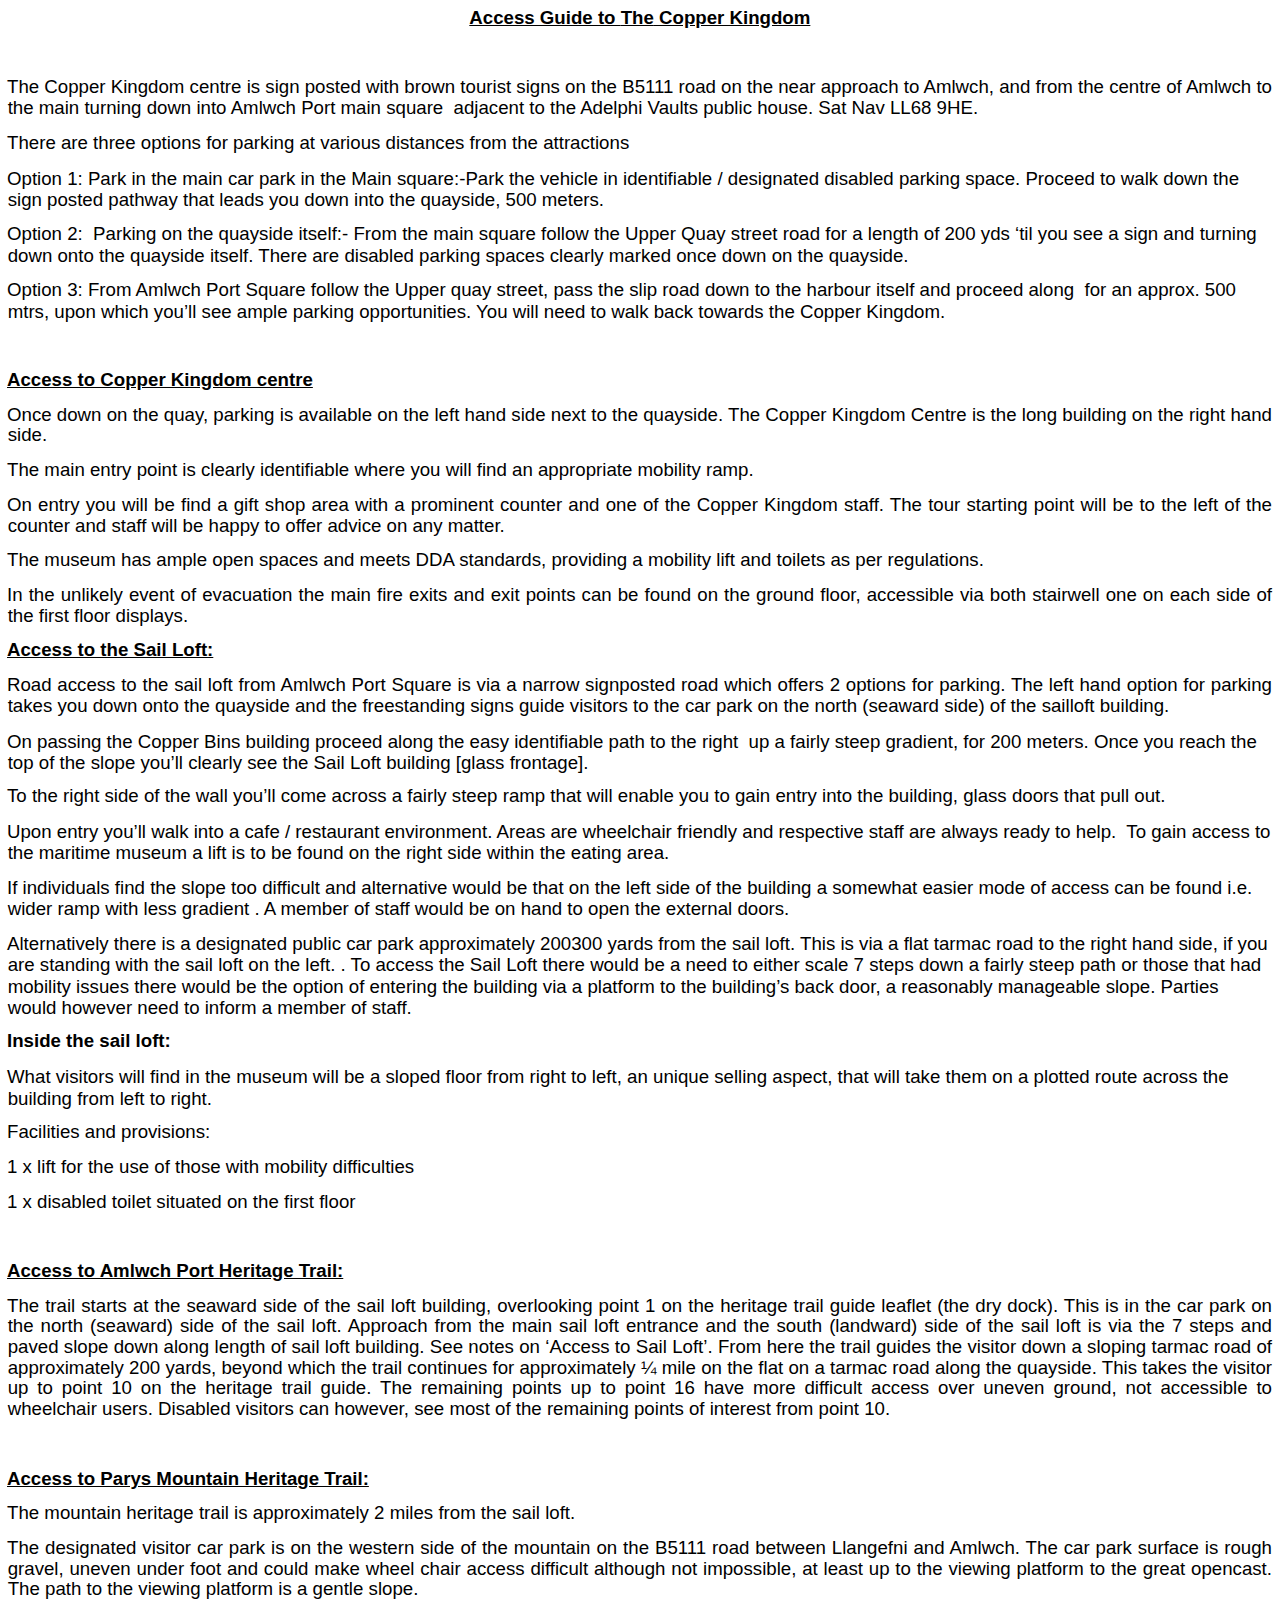
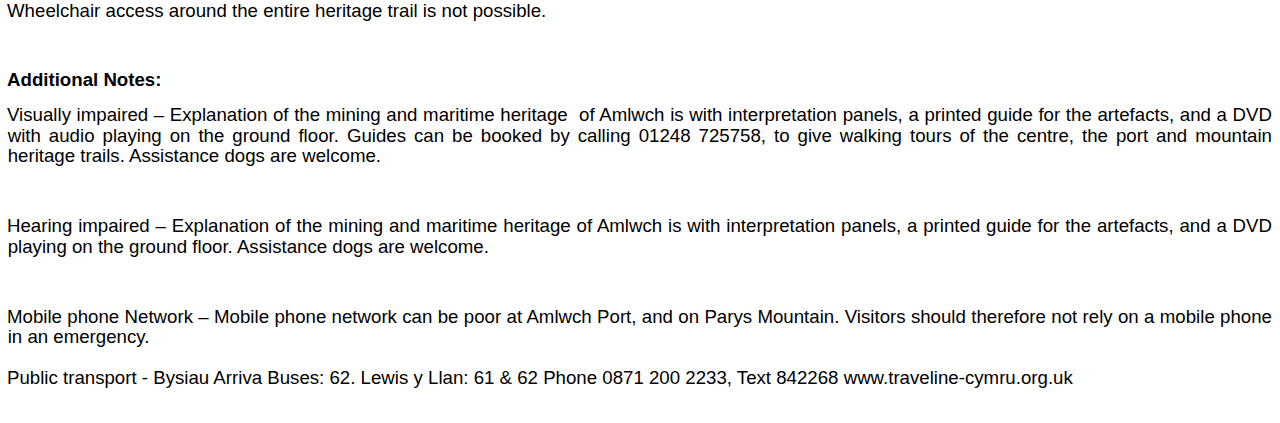
<file: assets/img/access_guide.htm>
<html xmlns:v="urn:schemas-microsoft-com:vml"
xmlns:o="urn:schemas-microsoft-com:office:office"
xmlns:w="urn:schemas-microsoft-com:office:word"
xmlns:m="http://schemas.microsoft.com/office/2004/12/omml"
xmlns="http://www.w3.org/TR/REC-html40">

<head>
<meta http-equiv=Content-Type content="text/html; charset=windows-1252">
<meta name=ProgId content=Word.Document>
<meta name=Generator content="Microsoft Word 15">
<meta name=Originator content="Microsoft Word 15">
<link rel=File-List href="access_guide_files/filelist.xml">
<!--[if gte mso 9]><xml>
 <o:DocumentProperties>
  <o:Author>TheBoss</o:Author>
  <o:LastAuthor>ACS</o:LastAuthor>
  <o:Revision>2</o:Revision>
  <o:TotalTime>0</o:TotalTime>
  <o:Created>2021-02-14T13:49:00Z</o:Created>
  <o:LastSaved>2021-02-14T13:49:00Z</o:LastSaved>
  <o:Pages>1</o:Pages>
  <o:Words>950</o:Words>
  <o:Characters>5416</o:Characters>
  <o:Lines>45</o:Lines>
  <o:Paragraphs>12</o:Paragraphs>
  <o:CharactersWithSpaces>6354</o:CharactersWithSpaces>
  <o:Version>16.00</o:Version>
 </o:DocumentProperties>
</xml><![endif]-->
<link rel=themeData href="access_guide_files/themedata.thmx">
<link rel=colorSchemeMapping href="access_guide_files/colorschememapping.xml">
<!--[if gte mso 9]><xml>
 <w:WordDocument>
  <w:SpellingState>Clean</w:SpellingState>
  <w:GrammarState>Clean</w:GrammarState>
  <w:TrackMoves>false</w:TrackMoves>
  <w:TrackFormatting/>
  <w:PunctuationKerning/>
  <w:ValidateAgainstSchemas/>
  <w:SaveIfXMLInvalid>false</w:SaveIfXMLInvalid>
  <w:IgnoreMixedContent>false</w:IgnoreMixedContent>
  <w:AlwaysShowPlaceholderText>false</w:AlwaysShowPlaceholderText>
  <w:DoNotPromoteQF/>
  <w:LidThemeOther>EN-GB</w:LidThemeOther>
  <w:LidThemeAsian>X-NONE</w:LidThemeAsian>
  <w:LidThemeComplexScript>X-NONE</w:LidThemeComplexScript>
  <w:Compatibility>
   <w:BreakWrappedTables/>
   <w:SnapToGridInCell/>
   <w:WrapTextWithPunct/>
   <w:UseAsianBreakRules/>
   <w:DontGrowAutofit/>
   <w:SplitPgBreakAndParaMark/>
   <w:EnableOpenTypeKerning/>
   <w:DontFlipMirrorIndents/>
   <w:OverrideTableStyleHps/>
   <w:UseFELayout/>
  </w:Compatibility>
  <w:DoNotOptimizeForBrowser/>
  <m:mathPr>
   <m:mathFont m:val="Cambria Math"/>
   <m:brkBin m:val="before"/>
   <m:brkBinSub m:val="&#45;-"/>
   <m:smallFrac m:val="off"/>
   <m:dispDef/>
   <m:lMargin m:val="0"/>
   <m:rMargin m:val="0"/>
   <m:defJc m:val="centerGroup"/>
   <m:wrapIndent m:val="1440"/>
   <m:intLim m:val="subSup"/>
   <m:naryLim m:val="undOvr"/>
  </m:mathPr></w:WordDocument>
</xml><![endif]--><!--[if gte mso 9]><xml>
 <w:LatentStyles DefLockedState="false" DefUnhideWhenUsed="false"
  DefSemiHidden="false" DefQFormat="false" DefPriority="99"
  LatentStyleCount="371">
  <w:LsdException Locked="false" Priority="0" QFormat="true" Name="Normal"/>
  <w:LsdException Locked="false" Priority="9" QFormat="true" Name="heading 1"/>
  <w:LsdException Locked="false" Priority="9" SemiHidden="true"
   UnhideWhenUsed="true" QFormat="true" Name="heading 2"/>
  <w:LsdException Locked="false" Priority="9" SemiHidden="true"
   UnhideWhenUsed="true" QFormat="true" Name="heading 3"/>
  <w:LsdException Locked="false" Priority="9" SemiHidden="true"
   UnhideWhenUsed="true" QFormat="true" Name="heading 4"/>
  <w:LsdException Locked="false" Priority="9" SemiHidden="true"
   UnhideWhenUsed="true" QFormat="true" Name="heading 5"/>
  <w:LsdException Locked="false" Priority="9" SemiHidden="true"
   UnhideWhenUsed="true" QFormat="true" Name="heading 6"/>
  <w:LsdException Locked="false" Priority="9" SemiHidden="true"
   UnhideWhenUsed="true" QFormat="true" Name="heading 7"/>
  <w:LsdException Locked="false" Priority="9" SemiHidden="true"
   UnhideWhenUsed="true" QFormat="true" Name="heading 8"/>
  <w:LsdException Locked="false" Priority="9" SemiHidden="true"
   UnhideWhenUsed="true" QFormat="true" Name="heading 9"/>
  <w:LsdException Locked="false" SemiHidden="true" UnhideWhenUsed="true"
   Name="index 1"/>
  <w:LsdException Locked="false" SemiHidden="true" UnhideWhenUsed="true"
   Name="index 2"/>
  <w:LsdException Locked="false" SemiHidden="true" UnhideWhenUsed="true"
   Name="index 3"/>
  <w:LsdException Locked="false" SemiHidden="true" UnhideWhenUsed="true"
   Name="index 4"/>
  <w:LsdException Locked="false" SemiHidden="true" UnhideWhenUsed="true"
   Name="index 5"/>
  <w:LsdException Locked="false" SemiHidden="true" UnhideWhenUsed="true"
   Name="index 6"/>
  <w:LsdException Locked="false" SemiHidden="true" UnhideWhenUsed="true"
   Name="index 7"/>
  <w:LsdException Locked="false" SemiHidden="true" UnhideWhenUsed="true"
   Name="index 8"/>
  <w:LsdException Locked="false" SemiHidden="true" UnhideWhenUsed="true"
   Name="index 9"/>
  <w:LsdException Locked="false" Priority="39" SemiHidden="true"
   UnhideWhenUsed="true" Name="toc 1"/>
  <w:LsdException Locked="false" Priority="39" SemiHidden="true"
   UnhideWhenUsed="true" Name="toc 2"/>
  <w:LsdException Locked="false" Priority="39" SemiHidden="true"
   UnhideWhenUsed="true" Name="toc 3"/>
  <w:LsdException Locked="false" Priority="39" SemiHidden="true"
   UnhideWhenUsed="true" Name="toc 4"/>
  <w:LsdException Locked="false" Priority="39" SemiHidden="true"
   UnhideWhenUsed="true" Name="toc 5"/>
  <w:LsdException Locked="false" Priority="39" SemiHidden="true"
   UnhideWhenUsed="true" Name="toc 6"/>
  <w:LsdException Locked="false" Priority="39" SemiHidden="true"
   UnhideWhenUsed="true" Name="toc 7"/>
  <w:LsdException Locked="false" Priority="39" SemiHidden="true"
   UnhideWhenUsed="true" Name="toc 8"/>
  <w:LsdException Locked="false" Priority="39" SemiHidden="true"
   UnhideWhenUsed="true" Name="toc 9"/>
  <w:LsdException Locked="false" SemiHidden="true" UnhideWhenUsed="true"
   Name="Normal Indent"/>
  <w:LsdException Locked="false" SemiHidden="true" UnhideWhenUsed="true"
   Name="footnote text"/>
  <w:LsdException Locked="false" SemiHidden="true" UnhideWhenUsed="true"
   Name="annotation text"/>
  <w:LsdException Locked="false" SemiHidden="true" UnhideWhenUsed="true"
   Name="header"/>
  <w:LsdException Locked="false" SemiHidden="true" UnhideWhenUsed="true"
   Name="footer"/>
  <w:LsdException Locked="false" SemiHidden="true" UnhideWhenUsed="true"
   Name="index heading"/>
  <w:LsdException Locked="false" Priority="35" SemiHidden="true"
   UnhideWhenUsed="true" QFormat="true" Name="caption"/>
  <w:LsdException Locked="false" SemiHidden="true" UnhideWhenUsed="true"
   Name="table of figures"/>
  <w:LsdException Locked="false" SemiHidden="true" UnhideWhenUsed="true"
   Name="envelope address"/>
  <w:LsdException Locked="false" SemiHidden="true" UnhideWhenUsed="true"
   Name="envelope return"/>
  <w:LsdException Locked="false" SemiHidden="true" UnhideWhenUsed="true"
   Name="footnote reference"/>
  <w:LsdException Locked="false" SemiHidden="true" UnhideWhenUsed="true"
   Name="annotation reference"/>
  <w:LsdException Locked="false" SemiHidden="true" UnhideWhenUsed="true"
   Name="line number"/>
  <w:LsdException Locked="false" SemiHidden="true" UnhideWhenUsed="true"
   Name="page number"/>
  <w:LsdException Locked="false" SemiHidden="true" UnhideWhenUsed="true"
   Name="endnote reference"/>
  <w:LsdException Locked="false" SemiHidden="true" UnhideWhenUsed="true"
   Name="endnote text"/>
  <w:LsdException Locked="false" SemiHidden="true" UnhideWhenUsed="true"
   Name="table of authorities"/>
  <w:LsdException Locked="false" SemiHidden="true" UnhideWhenUsed="true"
   Name="macro"/>
  <w:LsdException Locked="false" SemiHidden="true" UnhideWhenUsed="true"
   Name="toa heading"/>
  <w:LsdException Locked="false" SemiHidden="true" UnhideWhenUsed="true"
   Name="List"/>
  <w:LsdException Locked="false" SemiHidden="true" UnhideWhenUsed="true"
   Name="List Bullet"/>
  <w:LsdException Locked="false" SemiHidden="true" UnhideWhenUsed="true"
   Name="List Number"/>
  <w:LsdException Locked="false" SemiHidden="true" UnhideWhenUsed="true"
   Name="List 2"/>
  <w:LsdException Locked="false" SemiHidden="true" UnhideWhenUsed="true"
   Name="List 3"/>
  <w:LsdException Locked="false" SemiHidden="true" UnhideWhenUsed="true"
   Name="List 4"/>
  <w:LsdException Locked="false" SemiHidden="true" UnhideWhenUsed="true"
   Name="List 5"/>
  <w:LsdException Locked="false" SemiHidden="true" UnhideWhenUsed="true"
   Name="List Bullet 2"/>
  <w:LsdException Locked="false" SemiHidden="true" UnhideWhenUsed="true"
   Name="List Bullet 3"/>
  <w:LsdException Locked="false" SemiHidden="true" UnhideWhenUsed="true"
   Name="List Bullet 4"/>
  <w:LsdException Locked="false" SemiHidden="true" UnhideWhenUsed="true"
   Name="List Bullet 5"/>
  <w:LsdException Locked="false" SemiHidden="true" UnhideWhenUsed="true"
   Name="List Number 2"/>
  <w:LsdException Locked="false" SemiHidden="true" UnhideWhenUsed="true"
   Name="List Number 3"/>
  <w:LsdException Locked="false" SemiHidden="true" UnhideWhenUsed="true"
   Name="List Number 4"/>
  <w:LsdException Locked="false" SemiHidden="true" UnhideWhenUsed="true"
   Name="List Number 5"/>
  <w:LsdException Locked="false" Priority="10" QFormat="true" Name="Title"/>
  <w:LsdException Locked="false" SemiHidden="true" UnhideWhenUsed="true"
   Name="Closing"/>
  <w:LsdException Locked="false" SemiHidden="true" UnhideWhenUsed="true"
   Name="Signature"/>
  <w:LsdException Locked="false" Priority="1" SemiHidden="true"
   UnhideWhenUsed="true" Name="Default Paragraph Font"/>
  <w:LsdException Locked="false" SemiHidden="true" UnhideWhenUsed="true"
   Name="Body Text"/>
  <w:LsdException Locked="false" SemiHidden="true" UnhideWhenUsed="true"
   Name="Body Text Indent"/>
  <w:LsdException Locked="false" SemiHidden="true" UnhideWhenUsed="true"
   Name="List Continue"/>
  <w:LsdException Locked="false" SemiHidden="true" UnhideWhenUsed="true"
   Name="List Continue 2"/>
  <w:LsdException Locked="false" SemiHidden="true" UnhideWhenUsed="true"
   Name="List Continue 3"/>
  <w:LsdException Locked="false" SemiHidden="true" UnhideWhenUsed="true"
   Name="List Continue 4"/>
  <w:LsdException Locked="false" SemiHidden="true" UnhideWhenUsed="true"
   Name="List Continue 5"/>
  <w:LsdException Locked="false" SemiHidden="true" UnhideWhenUsed="true"
   Name="Message Header"/>
  <w:LsdException Locked="false" Priority="11" QFormat="true" Name="Subtitle"/>
  <w:LsdException Locked="false" SemiHidden="true" UnhideWhenUsed="true"
   Name="Salutation"/>
  <w:LsdException Locked="false" SemiHidden="true" UnhideWhenUsed="true"
   Name="Date"/>
  <w:LsdException Locked="false" SemiHidden="true" UnhideWhenUsed="true"
   Name="Body Text First Indent"/>
  <w:LsdException Locked="false" SemiHidden="true" UnhideWhenUsed="true"
   Name="Body Text First Indent 2"/>
  <w:LsdException Locked="false" SemiHidden="true" UnhideWhenUsed="true"
   Name="Note Heading"/>
  <w:LsdException Locked="false" SemiHidden="true" UnhideWhenUsed="true"
   Name="Body Text 2"/>
  <w:LsdException Locked="false" SemiHidden="true" UnhideWhenUsed="true"
   Name="Body Text 3"/>
  <w:LsdException Locked="false" SemiHidden="true" UnhideWhenUsed="true"
   Name="Body Text Indent 2"/>
  <w:LsdException Locked="false" SemiHidden="true" UnhideWhenUsed="true"
   Name="Body Text Indent 3"/>
  <w:LsdException Locked="false" SemiHidden="true" UnhideWhenUsed="true"
   Name="Block Text"/>
  <w:LsdException Locked="false" SemiHidden="true" UnhideWhenUsed="true"
   Name="Hyperlink"/>
  <w:LsdException Locked="false" SemiHidden="true" UnhideWhenUsed="true"
   Name="FollowedHyperlink"/>
  <w:LsdException Locked="false" Priority="22" QFormat="true" Name="Strong"/>
  <w:LsdException Locked="false" Priority="20" QFormat="true" Name="Emphasis"/>
  <w:LsdException Locked="false" SemiHidden="true" UnhideWhenUsed="true"
   Name="Document Map"/>
  <w:LsdException Locked="false" SemiHidden="true" UnhideWhenUsed="true"
   Name="Plain Text"/>
  <w:LsdException Locked="false" SemiHidden="true" UnhideWhenUsed="true"
   Name="E-mail Signature"/>
  <w:LsdException Locked="false" SemiHidden="true" UnhideWhenUsed="true"
   Name="HTML Top of Form"/>
  <w:LsdException Locked="false" SemiHidden="true" UnhideWhenUsed="true"
   Name="HTML Bottom of Form"/>
  <w:LsdException Locked="false" SemiHidden="true" UnhideWhenUsed="true"
   Name="Normal (Web)"/>
  <w:LsdException Locked="false" SemiHidden="true" UnhideWhenUsed="true"
   Name="HTML Acronym"/>
  <w:LsdException Locked="false" SemiHidden="true" UnhideWhenUsed="true"
   Name="HTML Address"/>
  <w:LsdException Locked="false" SemiHidden="true" UnhideWhenUsed="true"
   Name="HTML Cite"/>
  <w:LsdException Locked="false" SemiHidden="true" UnhideWhenUsed="true"
   Name="HTML Code"/>
  <w:LsdException Locked="false" SemiHidden="true" UnhideWhenUsed="true"
   Name="HTML Definition"/>
  <w:LsdException Locked="false" SemiHidden="true" UnhideWhenUsed="true"
   Name="HTML Keyboard"/>
  <w:LsdException Locked="false" SemiHidden="true" UnhideWhenUsed="true"
   Name="HTML Preformatted"/>
  <w:LsdException Locked="false" SemiHidden="true" UnhideWhenUsed="true"
   Name="HTML Sample"/>
  <w:LsdException Locked="false" SemiHidden="true" UnhideWhenUsed="true"
   Name="HTML Typewriter"/>
  <w:LsdException Locked="false" SemiHidden="true" UnhideWhenUsed="true"
   Name="HTML Variable"/>
  <w:LsdException Locked="false" SemiHidden="true" UnhideWhenUsed="true"
   Name="Normal Table"/>
  <w:LsdException Locked="false" SemiHidden="true" UnhideWhenUsed="true"
   Name="annotation subject"/>
  <w:LsdException Locked="false" SemiHidden="true" UnhideWhenUsed="true"
   Name="No List"/>
  <w:LsdException Locked="false" SemiHidden="true" UnhideWhenUsed="true"
   Name="Outline List 1"/>
  <w:LsdException Locked="false" SemiHidden="true" UnhideWhenUsed="true"
   Name="Outline List 2"/>
  <w:LsdException Locked="false" SemiHidden="true" UnhideWhenUsed="true"
   Name="Outline List 3"/>
  <w:LsdException Locked="false" SemiHidden="true" UnhideWhenUsed="true"
   Name="Table Simple 1"/>
  <w:LsdException Locked="false" SemiHidden="true" UnhideWhenUsed="true"
   Name="Table Simple 2"/>
  <w:LsdException Locked="false" SemiHidden="true" UnhideWhenUsed="true"
   Name="Table Simple 3"/>
  <w:LsdException Locked="false" SemiHidden="true" UnhideWhenUsed="true"
   Name="Table Classic 1"/>
  <w:LsdException Locked="false" SemiHidden="true" UnhideWhenUsed="true"
   Name="Table Classic 2"/>
  <w:LsdException Locked="false" SemiHidden="true" UnhideWhenUsed="true"
   Name="Table Classic 3"/>
  <w:LsdException Locked="false" SemiHidden="true" UnhideWhenUsed="true"
   Name="Table Classic 4"/>
  <w:LsdException Locked="false" SemiHidden="true" UnhideWhenUsed="true"
   Name="Table Colorful 1"/>
  <w:LsdException Locked="false" SemiHidden="true" UnhideWhenUsed="true"
   Name="Table Colorful 2"/>
  <w:LsdException Locked="false" SemiHidden="true" UnhideWhenUsed="true"
   Name="Table Colorful 3"/>
  <w:LsdException Locked="false" SemiHidden="true" UnhideWhenUsed="true"
   Name="Table Columns 1"/>
  <w:LsdException Locked="false" SemiHidden="true" UnhideWhenUsed="true"
   Name="Table Columns 2"/>
  <w:LsdException Locked="false" SemiHidden="true" UnhideWhenUsed="true"
   Name="Table Columns 3"/>
  <w:LsdException Locked="false" SemiHidden="true" UnhideWhenUsed="true"
   Name="Table Columns 4"/>
  <w:LsdException Locked="false" SemiHidden="true" UnhideWhenUsed="true"
   Name="Table Columns 5"/>
  <w:LsdException Locked="false" SemiHidden="true" UnhideWhenUsed="true"
   Name="Table Grid 1"/>
  <w:LsdException Locked="false" SemiHidden="true" UnhideWhenUsed="true"
   Name="Table Grid 2"/>
  <w:LsdException Locked="false" SemiHidden="true" UnhideWhenUsed="true"
   Name="Table Grid 3"/>
  <w:LsdException Locked="false" SemiHidden="true" UnhideWhenUsed="true"
   Name="Table Grid 4"/>
  <w:LsdException Locked="false" SemiHidden="true" UnhideWhenUsed="true"
   Name="Table Grid 5"/>
  <w:LsdException Locked="false" SemiHidden="true" UnhideWhenUsed="true"
   Name="Table Grid 6"/>
  <w:LsdException Locked="false" SemiHidden="true" UnhideWhenUsed="true"
   Name="Table Grid 7"/>
  <w:LsdException Locked="false" SemiHidden="true" UnhideWhenUsed="true"
   Name="Table Grid 8"/>
  <w:LsdException Locked="false" SemiHidden="true" UnhideWhenUsed="true"
   Name="Table List 1"/>
  <w:LsdException Locked="false" SemiHidden="true" UnhideWhenUsed="true"
   Name="Table List 2"/>
  <w:LsdException Locked="false" SemiHidden="true" UnhideWhenUsed="true"
   Name="Table List 3"/>
  <w:LsdException Locked="false" SemiHidden="true" UnhideWhenUsed="true"
   Name="Table List 4"/>
  <w:LsdException Locked="false" SemiHidden="true" UnhideWhenUsed="true"
   Name="Table List 5"/>
  <w:LsdException Locked="false" SemiHidden="true" UnhideWhenUsed="true"
   Name="Table List 6"/>
  <w:LsdException Locked="false" SemiHidden="true" UnhideWhenUsed="true"
   Name="Table List 7"/>
  <w:LsdException Locked="false" SemiHidden="true" UnhideWhenUsed="true"
   Name="Table List 8"/>
  <w:LsdException Locked="false" SemiHidden="true" UnhideWhenUsed="true"
   Name="Table 3D effects 1"/>
  <w:LsdException Locked="false" SemiHidden="true" UnhideWhenUsed="true"
   Name="Table 3D effects 2"/>
  <w:LsdException Locked="false" SemiHidden="true" UnhideWhenUsed="true"
   Name="Table 3D effects 3"/>
  <w:LsdException Locked="false" SemiHidden="true" UnhideWhenUsed="true"
   Name="Table Contemporary"/>
  <w:LsdException Locked="false" SemiHidden="true" UnhideWhenUsed="true"
   Name="Table Elegant"/>
  <w:LsdException Locked="false" SemiHidden="true" UnhideWhenUsed="true"
   Name="Table Professional"/>
  <w:LsdException Locked="false" SemiHidden="true" UnhideWhenUsed="true"
   Name="Table Subtle 1"/>
  <w:LsdException Locked="false" SemiHidden="true" UnhideWhenUsed="true"
   Name="Table Subtle 2"/>
  <w:LsdException Locked="false" SemiHidden="true" UnhideWhenUsed="true"
   Name="Table Web 1"/>
  <w:LsdException Locked="false" SemiHidden="true" UnhideWhenUsed="true"
   Name="Table Web 2"/>
  <w:LsdException Locked="false" SemiHidden="true" UnhideWhenUsed="true"
   Name="Table Web 3"/>
  <w:LsdException Locked="false" SemiHidden="true" UnhideWhenUsed="true"
   Name="Balloon Text"/>
  <w:LsdException Locked="false" Priority="39" Name="Table Grid"/>
  <w:LsdException Locked="false" SemiHidden="true" UnhideWhenUsed="true"
   Name="Table Theme"/>
  <w:LsdException Locked="false" SemiHidden="true" Name="Placeholder Text"/>
  <w:LsdException Locked="false" Priority="1" QFormat="true" Name="No Spacing"/>
  <w:LsdException Locked="false" Priority="60" Name="Light Shading"/>
  <w:LsdException Locked="false" Priority="61" Name="Light List"/>
  <w:LsdException Locked="false" Priority="62" Name="Light Grid"/>
  <w:LsdException Locked="false" Priority="63" Name="Medium Shading 1"/>
  <w:LsdException Locked="false" Priority="64" Name="Medium Shading 2"/>
  <w:LsdException Locked="false" Priority="65" Name="Medium List 1"/>
  <w:LsdException Locked="false" Priority="66" Name="Medium List 2"/>
  <w:LsdException Locked="false" Priority="67" Name="Medium Grid 1"/>
  <w:LsdException Locked="false" Priority="68" Name="Medium Grid 2"/>
  <w:LsdException Locked="false" Priority="69" Name="Medium Grid 3"/>
  <w:LsdException Locked="false" Priority="70" Name="Dark List"/>
  <w:LsdException Locked="false" Priority="71" Name="Colorful Shading"/>
  <w:LsdException Locked="false" Priority="72" Name="Colorful List"/>
  <w:LsdException Locked="false" Priority="73" Name="Colorful Grid"/>
  <w:LsdException Locked="false" Priority="60" Name="Light Shading Accent 1"/>
  <w:LsdException Locked="false" Priority="61" Name="Light List Accent 1"/>
  <w:LsdException Locked="false" Priority="62" Name="Light Grid Accent 1"/>
  <w:LsdException Locked="false" Priority="63" Name="Medium Shading 1 Accent 1"/>
  <w:LsdException Locked="false" Priority="64" Name="Medium Shading 2 Accent 1"/>
  <w:LsdException Locked="false" Priority="65" Name="Medium List 1 Accent 1"/>
  <w:LsdException Locked="false" SemiHidden="true" Name="Revision"/>
  <w:LsdException Locked="false" Priority="34" QFormat="true"
   Name="List Paragraph"/>
  <w:LsdException Locked="false" Priority="29" QFormat="true" Name="Quote"/>
  <w:LsdException Locked="false" Priority="30" QFormat="true"
   Name="Intense Quote"/>
  <w:LsdException Locked="false" Priority="66" Name="Medium List 2 Accent 1"/>
  <w:LsdException Locked="false" Priority="67" Name="Medium Grid 1 Accent 1"/>
  <w:LsdException Locked="false" Priority="68" Name="Medium Grid 2 Accent 1"/>
  <w:LsdException Locked="false" Priority="69" Name="Medium Grid 3 Accent 1"/>
  <w:LsdException Locked="false" Priority="70" Name="Dark List Accent 1"/>
  <w:LsdException Locked="false" Priority="71" Name="Colorful Shading Accent 1"/>
  <w:LsdException Locked="false" Priority="72" Name="Colorful List Accent 1"/>
  <w:LsdException Locked="false" Priority="73" Name="Colorful Grid Accent 1"/>
  <w:LsdException Locked="false" Priority="60" Name="Light Shading Accent 2"/>
  <w:LsdException Locked="false" Priority="61" Name="Light List Accent 2"/>
  <w:LsdException Locked="false" Priority="62" Name="Light Grid Accent 2"/>
  <w:LsdException Locked="false" Priority="63" Name="Medium Shading 1 Accent 2"/>
  <w:LsdException Locked="false" Priority="64" Name="Medium Shading 2 Accent 2"/>
  <w:LsdException Locked="false" Priority="65" Name="Medium List 1 Accent 2"/>
  <w:LsdException Locked="false" Priority="66" Name="Medium List 2 Accent 2"/>
  <w:LsdException Locked="false" Priority="67" Name="Medium Grid 1 Accent 2"/>
  <w:LsdException Locked="false" Priority="68" Name="Medium Grid 2 Accent 2"/>
  <w:LsdException Locked="false" Priority="69" Name="Medium Grid 3 Accent 2"/>
  <w:LsdException Locked="false" Priority="70" Name="Dark List Accent 2"/>
  <w:LsdException Locked="false" Priority="71" Name="Colorful Shading Accent 2"/>
  <w:LsdException Locked="false" Priority="72" Name="Colorful List Accent 2"/>
  <w:LsdException Locked="false" Priority="73" Name="Colorful Grid Accent 2"/>
  <w:LsdException Locked="false" Priority="60" Name="Light Shading Accent 3"/>
  <w:LsdException Locked="false" Priority="61" Name="Light List Accent 3"/>
  <w:LsdException Locked="false" Priority="62" Name="Light Grid Accent 3"/>
  <w:LsdException Locked="false" Priority="63" Name="Medium Shading 1 Accent 3"/>
  <w:LsdException Locked="false" Priority="64" Name="Medium Shading 2 Accent 3"/>
  <w:LsdException Locked="false" Priority="65" Name="Medium List 1 Accent 3"/>
  <w:LsdException Locked="false" Priority="66" Name="Medium List 2 Accent 3"/>
  <w:LsdException Locked="false" Priority="67" Name="Medium Grid 1 Accent 3"/>
  <w:LsdException Locked="false" Priority="68" Name="Medium Grid 2 Accent 3"/>
  <w:LsdException Locked="false" Priority="69" Name="Medium Grid 3 Accent 3"/>
  <w:LsdException Locked="false" Priority="70" Name="Dark List Accent 3"/>
  <w:LsdException Locked="false" Priority="71" Name="Colorful Shading Accent 3"/>
  <w:LsdException Locked="false" Priority="72" Name="Colorful List Accent 3"/>
  <w:LsdException Locked="false" Priority="73" Name="Colorful Grid Accent 3"/>
  <w:LsdException Locked="false" Priority="60" Name="Light Shading Accent 4"/>
  <w:LsdException Locked="false" Priority="61" Name="Light List Accent 4"/>
  <w:LsdException Locked="false" Priority="62" Name="Light Grid Accent 4"/>
  <w:LsdException Locked="false" Priority="63" Name="Medium Shading 1 Accent 4"/>
  <w:LsdException Locked="false" Priority="64" Name="Medium Shading 2 Accent 4"/>
  <w:LsdException Locked="false" Priority="65" Name="Medium List 1 Accent 4"/>
  <w:LsdException Locked="false" Priority="66" Name="Medium List 2 Accent 4"/>
  <w:LsdException Locked="false" Priority="67" Name="Medium Grid 1 Accent 4"/>
  <w:LsdException Locked="false" Priority="68" Name="Medium Grid 2 Accent 4"/>
  <w:LsdException Locked="false" Priority="69" Name="Medium Grid 3 Accent 4"/>
  <w:LsdException Locked="false" Priority="70" Name="Dark List Accent 4"/>
  <w:LsdException Locked="false" Priority="71" Name="Colorful Shading Accent 4"/>
  <w:LsdException Locked="false" Priority="72" Name="Colorful List Accent 4"/>
  <w:LsdException Locked="false" Priority="73" Name="Colorful Grid Accent 4"/>
  <w:LsdException Locked="false" Priority="60" Name="Light Shading Accent 5"/>
  <w:LsdException Locked="false" Priority="61" Name="Light List Accent 5"/>
  <w:LsdException Locked="false" Priority="62" Name="Light Grid Accent 5"/>
  <w:LsdException Locked="false" Priority="63" Name="Medium Shading 1 Accent 5"/>
  <w:LsdException Locked="false" Priority="64" Name="Medium Shading 2 Accent 5"/>
  <w:LsdException Locked="false" Priority="65" Name="Medium List 1 Accent 5"/>
  <w:LsdException Locked="false" Priority="66" Name="Medium List 2 Accent 5"/>
  <w:LsdException Locked="false" Priority="67" Name="Medium Grid 1 Accent 5"/>
  <w:LsdException Locked="false" Priority="68" Name="Medium Grid 2 Accent 5"/>
  <w:LsdException Locked="false" Priority="69" Name="Medium Grid 3 Accent 5"/>
  <w:LsdException Locked="false" Priority="70" Name="Dark List Accent 5"/>
  <w:LsdException Locked="false" Priority="71" Name="Colorful Shading Accent 5"/>
  <w:LsdException Locked="false" Priority="72" Name="Colorful List Accent 5"/>
  <w:LsdException Locked="false" Priority="73" Name="Colorful Grid Accent 5"/>
  <w:LsdException Locked="false" Priority="60" Name="Light Shading Accent 6"/>
  <w:LsdException Locked="false" Priority="61" Name="Light List Accent 6"/>
  <w:LsdException Locked="false" Priority="62" Name="Light Grid Accent 6"/>
  <w:LsdException Locked="false" Priority="63" Name="Medium Shading 1 Accent 6"/>
  <w:LsdException Locked="false" Priority="64" Name="Medium Shading 2 Accent 6"/>
  <w:LsdException Locked="false" Priority="65" Name="Medium List 1 Accent 6"/>
  <w:LsdException Locked="false" Priority="66" Name="Medium List 2 Accent 6"/>
  <w:LsdException Locked="false" Priority="67" Name="Medium Grid 1 Accent 6"/>
  <w:LsdException Locked="false" Priority="68" Name="Medium Grid 2 Accent 6"/>
  <w:LsdException Locked="false" Priority="69" Name="Medium Grid 3 Accent 6"/>
  <w:LsdException Locked="false" Priority="70" Name="Dark List Accent 6"/>
  <w:LsdException Locked="false" Priority="71" Name="Colorful Shading Accent 6"/>
  <w:LsdException Locked="false" Priority="72" Name="Colorful List Accent 6"/>
  <w:LsdException Locked="false" Priority="73" Name="Colorful Grid Accent 6"/>
  <w:LsdException Locked="false" Priority="19" QFormat="true"
   Name="Subtle Emphasis"/>
  <w:LsdException Locked="false" Priority="21" QFormat="true"
   Name="Intense Emphasis"/>
  <w:LsdException Locked="false" Priority="31" QFormat="true"
   Name="Subtle Reference"/>
  <w:LsdException Locked="false" Priority="32" QFormat="true"
   Name="Intense Reference"/>
  <w:LsdException Locked="false" Priority="33" QFormat="true" Name="Book Title"/>
  <w:LsdException Locked="false" Priority="37" SemiHidden="true"
   UnhideWhenUsed="true" Name="Bibliography"/>
  <w:LsdException Locked="false" Priority="39" SemiHidden="true"
   UnhideWhenUsed="true" QFormat="true" Name="TOC Heading"/>
  <w:LsdException Locked="false" Priority="41" Name="Plain Table 1"/>
  <w:LsdException Locked="false" Priority="42" Name="Plain Table 2"/>
  <w:LsdException Locked="false" Priority="43" Name="Plain Table 3"/>
  <w:LsdException Locked="false" Priority="44" Name="Plain Table 4"/>
  <w:LsdException Locked="false" Priority="45" Name="Plain Table 5"/>
  <w:LsdException Locked="false" Priority="40" Name="Grid Table Light"/>
  <w:LsdException Locked="false" Priority="46" Name="Grid Table 1 Light"/>
  <w:LsdException Locked="false" Priority="47" Name="Grid Table 2"/>
  <w:LsdException Locked="false" Priority="48" Name="Grid Table 3"/>
  <w:LsdException Locked="false" Priority="49" Name="Grid Table 4"/>
  <w:LsdException Locked="false" Priority="50" Name="Grid Table 5 Dark"/>
  <w:LsdException Locked="false" Priority="51" Name="Grid Table 6 Colorful"/>
  <w:LsdException Locked="false" Priority="52" Name="Grid Table 7 Colorful"/>
  <w:LsdException Locked="false" Priority="46"
   Name="Grid Table 1 Light Accent 1"/>
  <w:LsdException Locked="false" Priority="47" Name="Grid Table 2 Accent 1"/>
  <w:LsdException Locked="false" Priority="48" Name="Grid Table 3 Accent 1"/>
  <w:LsdException Locked="false" Priority="49" Name="Grid Table 4 Accent 1"/>
  <w:LsdException Locked="false" Priority="50" Name="Grid Table 5 Dark Accent 1"/>
  <w:LsdException Locked="false" Priority="51"
   Name="Grid Table 6 Colorful Accent 1"/>
  <w:LsdException Locked="false" Priority="52"
   Name="Grid Table 7 Colorful Accent 1"/>
  <w:LsdException Locked="false" Priority="46"
   Name="Grid Table 1 Light Accent 2"/>
  <w:LsdException Locked="false" Priority="47" Name="Grid Table 2 Accent 2"/>
  <w:LsdException Locked="false" Priority="48" Name="Grid Table 3 Accent 2"/>
  <w:LsdException Locked="false" Priority="49" Name="Grid Table 4 Accent 2"/>
  <w:LsdException Locked="false" Priority="50" Name="Grid Table 5 Dark Accent 2"/>
  <w:LsdException Locked="false" Priority="51"
   Name="Grid Table 6 Colorful Accent 2"/>
  <w:LsdException Locked="false" Priority="52"
   Name="Grid Table 7 Colorful Accent 2"/>
  <w:LsdException Locked="false" Priority="46"
   Name="Grid Table 1 Light Accent 3"/>
  <w:LsdException Locked="false" Priority="47" Name="Grid Table 2 Accent 3"/>
  <w:LsdException Locked="false" Priority="48" Name="Grid Table 3 Accent 3"/>
  <w:LsdException Locked="false" Priority="49" Name="Grid Table 4 Accent 3"/>
  <w:LsdException Locked="false" Priority="50" Name="Grid Table 5 Dark Accent 3"/>
  <w:LsdException Locked="false" Priority="51"
   Name="Grid Table 6 Colorful Accent 3"/>
  <w:LsdException Locked="false" Priority="52"
   Name="Grid Table 7 Colorful Accent 3"/>
  <w:LsdException Locked="false" Priority="46"
   Name="Grid Table 1 Light Accent 4"/>
  <w:LsdException Locked="false" Priority="47" Name="Grid Table 2 Accent 4"/>
  <w:LsdException Locked="false" Priority="48" Name="Grid Table 3 Accent 4"/>
  <w:LsdException Locked="false" Priority="49" Name="Grid Table 4 Accent 4"/>
  <w:LsdException Locked="false" Priority="50" Name="Grid Table 5 Dark Accent 4"/>
  <w:LsdException Locked="false" Priority="51"
   Name="Grid Table 6 Colorful Accent 4"/>
  <w:LsdException Locked="false" Priority="52"
   Name="Grid Table 7 Colorful Accent 4"/>
  <w:LsdException Locked="false" Priority="46"
   Name="Grid Table 1 Light Accent 5"/>
  <w:LsdException Locked="false" Priority="47" Name="Grid Table 2 Accent 5"/>
  <w:LsdException Locked="false" Priority="48" Name="Grid Table 3 Accent 5"/>
  <w:LsdException Locked="false" Priority="49" Name="Grid Table 4 Accent 5"/>
  <w:LsdException Locked="false" Priority="50" Name="Grid Table 5 Dark Accent 5"/>
  <w:LsdException Locked="false" Priority="51"
   Name="Grid Table 6 Colorful Accent 5"/>
  <w:LsdException Locked="false" Priority="52"
   Name="Grid Table 7 Colorful Accent 5"/>
  <w:LsdException Locked="false" Priority="46"
   Name="Grid Table 1 Light Accent 6"/>
  <w:LsdException Locked="false" Priority="47" Name="Grid Table 2 Accent 6"/>
  <w:LsdException Locked="false" Priority="48" Name="Grid Table 3 Accent 6"/>
  <w:LsdException Locked="false" Priority="49" Name="Grid Table 4 Accent 6"/>
  <w:LsdException Locked="false" Priority="50" Name="Grid Table 5 Dark Accent 6"/>
  <w:LsdException Locked="false" Priority="51"
   Name="Grid Table 6 Colorful Accent 6"/>
  <w:LsdException Locked="false" Priority="52"
   Name="Grid Table 7 Colorful Accent 6"/>
  <w:LsdException Locked="false" Priority="46" Name="List Table 1 Light"/>
  <w:LsdException Locked="false" Priority="47" Name="List Table 2"/>
  <w:LsdException Locked="false" Priority="48" Name="List Table 3"/>
  <w:LsdException Locked="false" Priority="49" Name="List Table 4"/>
  <w:LsdException Locked="false" Priority="50" Name="List Table 5 Dark"/>
  <w:LsdException Locked="false" Priority="51" Name="List Table 6 Colorful"/>
  <w:LsdException Locked="false" Priority="52" Name="List Table 7 Colorful"/>
  <w:LsdException Locked="false" Priority="46"
   Name="List Table 1 Light Accent 1"/>
  <w:LsdException Locked="false" Priority="47" Name="List Table 2 Accent 1"/>
  <w:LsdException Locked="false" Priority="48" Name="List Table 3 Accent 1"/>
  <w:LsdException Locked="false" Priority="49" Name="List Table 4 Accent 1"/>
  <w:LsdException Locked="false" Priority="50" Name="List Table 5 Dark Accent 1"/>
  <w:LsdException Locked="false" Priority="51"
   Name="List Table 6 Colorful Accent 1"/>
  <w:LsdException Locked="false" Priority="52"
   Name="List Table 7 Colorful Accent 1"/>
  <w:LsdException Locked="false" Priority="46"
   Name="List Table 1 Light Accent 2"/>
  <w:LsdException Locked="false" Priority="47" Name="List Table 2 Accent 2"/>
  <w:LsdException Locked="false" Priority="48" Name="List Table 3 Accent 2"/>
  <w:LsdException Locked="false" Priority="49" Name="List Table 4 Accent 2"/>
  <w:LsdException Locked="false" Priority="50" Name="List Table 5 Dark Accent 2"/>
  <w:LsdException Locked="false" Priority="51"
   Name="List Table 6 Colorful Accent 2"/>
  <w:LsdException Locked="false" Priority="52"
   Name="List Table 7 Colorful Accent 2"/>
  <w:LsdException Locked="false" Priority="46"
   Name="List Table 1 Light Accent 3"/>
  <w:LsdException Locked="false" Priority="47" Name="List Table 2 Accent 3"/>
  <w:LsdException Locked="false" Priority="48" Name="List Table 3 Accent 3"/>
  <w:LsdException Locked="false" Priority="49" Name="List Table 4 Accent 3"/>
  <w:LsdException Locked="false" Priority="50" Name="List Table 5 Dark Accent 3"/>
  <w:LsdException Locked="false" Priority="51"
   Name="List Table 6 Colorful Accent 3"/>
  <w:LsdException Locked="false" Priority="52"
   Name="List Table 7 Colorful Accent 3"/>
  <w:LsdException Locked="false" Priority="46"
   Name="List Table 1 Light Accent 4"/>
  <w:LsdException Locked="false" Priority="47" Name="List Table 2 Accent 4"/>
  <w:LsdException Locked="false" Priority="48" Name="List Table 3 Accent 4"/>
  <w:LsdException Locked="false" Priority="49" Name="List Table 4 Accent 4"/>
  <w:LsdException Locked="false" Priority="50" Name="List Table 5 Dark Accent 4"/>
  <w:LsdException Locked="false" Priority="51"
   Name="List Table 6 Colorful Accent 4"/>
  <w:LsdException Locked="false" Priority="52"
   Name="List Table 7 Colorful Accent 4"/>
  <w:LsdException Locked="false" Priority="46"
   Name="List Table 1 Light Accent 5"/>
  <w:LsdException Locked="false" Priority="47" Name="List Table 2 Accent 5"/>
  <w:LsdException Locked="false" Priority="48" Name="List Table 3 Accent 5"/>
  <w:LsdException Locked="false" Priority="49" Name="List Table 4 Accent 5"/>
  <w:LsdException Locked="false" Priority="50" Name="List Table 5 Dark Accent 5"/>
  <w:LsdException Locked="false" Priority="51"
   Name="List Table 6 Colorful Accent 5"/>
  <w:LsdException Locked="false" Priority="52"
   Name="List Table 7 Colorful Accent 5"/>
  <w:LsdException Locked="false" Priority="46"
   Name="List Table 1 Light Accent 6"/>
  <w:LsdException Locked="false" Priority="47" Name="List Table 2 Accent 6"/>
  <w:LsdException Locked="false" Priority="48" Name="List Table 3 Accent 6"/>
  <w:LsdException Locked="false" Priority="49" Name="List Table 4 Accent 6"/>
  <w:LsdException Locked="false" Priority="50" Name="List Table 5 Dark Accent 6"/>
  <w:LsdException Locked="false" Priority="51"
   Name="List Table 6 Colorful Accent 6"/>
  <w:LsdException Locked="false" Priority="52"
   Name="List Table 7 Colorful Accent 6"/>
 </w:LatentStyles>
</xml><![endif]-->
<style>
<!--
 /* Font Definitions */
 @font-face
	{font-family:"Cambria Math";
	panose-1:2 4 5 3 5 4 6 3 2 4;
	mso-font-charset:1;
	mso-generic-font-family:roman;
	mso-font-pitch:variable;
	mso-font-signature:0 0 0 0 0 0;}
@font-face
	{font-family:Calibri;
	panose-1:2 15 5 2 2 2 4 3 2 4;
	mso-font-charset:0;
	mso-generic-font-family:swiss;
	mso-font-pitch:variable;
	mso-font-signature:-469750017 -1073732485 9 0 511 0;}
 /* Style Definitions */
 p.MsoNormal, li.MsoNormal, div.MsoNormal
	{mso-style-unhide:no;
	mso-style-qformat:yes;
	mso-style-parent:"";
	margin-top:0cm;
	margin-right:.15pt;
	margin-bottom:10.5pt;
	margin-left:.5pt;
	text-align:justify;
	text-justify:inter-ideograph;
	text-indent:-.5pt;
	line-height:111%;
	mso-pagination:widow-orphan;
	font-size:14.0pt;
	mso-bidi-font-size:11.0pt;
	font-family:"Arial",sans-serif;
	mso-fareast-font-family:Arial;
	color:black;}
span.SpellE
	{mso-style-name:"";
	mso-spl-e:yes;}
span.GramE
	{mso-style-name:"";
	mso-gram-e:yes;}
.MsoChpDefault
	{mso-style-type:export-only;
	mso-default-props:yes;
	mso-ascii-font-family:Calibri;
	mso-ascii-theme-font:minor-latin;
	mso-fareast-font-family:"Times New Roman";
	mso-fareast-theme-font:minor-fareast;
	mso-hansi-font-family:Calibri;
	mso-hansi-theme-font:minor-latin;
	mso-bidi-font-family:"Times New Roman";
	mso-bidi-theme-font:minor-bidi;}
.MsoPapDefault
	{mso-style-type:export-only;
	margin-bottom:8.0pt;
	line-height:107%;}
@page WordSection1
	{size:595.3pt 841.9pt;
	margin:74.9pt 71.8pt 81.45pt 72.0pt;
	mso-header-margin:36.0pt;
	mso-footer-margin:36.0pt;
	mso-paper-source:0;}
div.WordSection1
	{page:WordSection1;}
-->
</style>
<!--[if gte mso 10]>
<style>
 /* Style Definitions */
 table.MsoNormalTable
	{mso-style-name:"Table Normal";
	mso-tstyle-rowband-size:0;
	mso-tstyle-colband-size:0;
	mso-style-noshow:yes;
	mso-style-priority:99;
	mso-style-parent:"";
	mso-padding-alt:0cm 5.4pt 0cm 5.4pt;
	mso-para-margin-top:0cm;
	mso-para-margin-right:0cm;
	mso-para-margin-bottom:8.0pt;
	mso-para-margin-left:0cm;
	line-height:107%;
	mso-pagination:widow-orphan;
	font-size:11.0pt;
	font-family:"Calibri",sans-serif;
	mso-ascii-font-family:Calibri;
	mso-ascii-theme-font:minor-latin;
	mso-hansi-font-family:Calibri;
	mso-hansi-theme-font:minor-latin;
	mso-bidi-font-family:"Times New Roman";
	mso-bidi-theme-font:minor-bidi;}
</style>
<![endif]--><!--[if gte mso 9]><xml>
 <o:shapedefaults v:ext="edit" spidmax="1026"/>
</xml><![endif]--><!--[if gte mso 9]><xml>
 <o:shapelayout v:ext="edit">
  <o:idmap v:ext="edit" data="1"/>
 </o:shapelayout></xml><![endif]-->
</head>

<body lang=EN-GB style='tab-interval:36.0pt'>

<div class=WordSection1>

<p class=MsoNormal align=center style='margin-top:0cm;margin-right:.25pt;
margin-bottom:11.1pt;margin-left:0cm;text-align:center;text-indent:0cm;
line-height:107%'><b style='mso-bidi-font-weight:normal'><u style='text-underline:
black'>Access Guide to <span class=GramE>The</span> Copper Kingdom</u> </b></p>

<p class=MsoNormal align=left style='margin-top:0cm;margin-right:0cm;
margin-bottom:11.0pt;margin-left:0cm;text-align:left;text-indent:0cm;
line-height:107%'><span style='mso-spacerun:yes'>�</span></p>

<p class=MsoNormal style='margin-top:0cm;margin-right:0cm;margin-bottom:10.5pt;
margin-left:-.25pt'>The Copper Kingdom centre is sign posted with brown tourist
signs on the B5111 road on the near approach to Amlwch, and from the centre of
Amlwch to the main turning down into Amlwch Port main <span class=GramE>square<span
style='mso-spacerun:yes'>� </span>adjacent</span> to the Adelphi Vaults public
house. Sat <span class=SpellE>Nav</span> LL68 9HE. </p>

<p class=MsoNormal style='margin-top:0cm;margin-right:0cm;margin-bottom:10.5pt;
margin-left:-.25pt'>There are three options for parking at various distances
from the attractions </p>

<p class=MsoNormal align=left style='margin-top:0cm;margin-right:.25pt;
margin-bottom:10.0pt;margin-left:-.25pt;text-align:left;line-height:114%'>Option
1: Park in the main car park in <span class=GramE>the Main square</span>:-Park
the vehicle in identifiable / designated disabled parking space. Proceed to
walk down the sign posted pathway that leads you down into the quayside, 500
meters. </p>

<p class=MsoNormal align=left style='margin-top:0cm;margin-right:.25pt;
margin-bottom:10.0pt;margin-left:-.25pt;text-align:left;line-height:114%'>Option
2:<span style='mso-spacerun:yes'>� </span>Parking on the quayside itself<span
class=GramE>:-</span> From the main square follow the Upper Quay street road
for a length of 200 <span class=SpellE>yds</span> �til you see a sign and turning
down onto the quayside itself. There are disabled parking spaces clearly marked
once down on the quayside. </p>

<p class=MsoNormal align=left style='margin-top:0cm;margin-right:.25pt;
margin-bottom:10.0pt;margin-left:-.25pt;text-align:left;line-height:114%'>Option
3: From Amlwch Port Square follow the Upper quay street, pass the slip road
down to the harbour itself and proceed <span class=GramE>along<span
style='mso-spacerun:yes'>� </span>for</span> an approx. 500 <span class=SpellE>mtrs</span>,
upon which you�ll see ample parking opportunities. You will need to walk back
towards the Copper Kingdom. </p>

<p class=MsoNormal align=left style='margin-top:0cm;margin-right:0cm;
margin-bottom:11.1pt;margin-left:0cm;text-align:left;text-indent:0cm;
line-height:107%'><span style='mso-spacerun:yes'>�</span></p>

<p class=MsoNormal align=left style='margin-top:0cm;margin-right:0cm;
margin-bottom:11.05pt;margin-left:-.25pt;text-align:left;line-height:107%'><b
style='mso-bidi-font-weight:normal'><u style='text-underline:black'>Access to
Copper Kingdom centre</u></b> </p>

<p class=MsoNormal style='margin-top:0cm;margin-right:0cm;margin-bottom:10.5pt;
margin-left:-.25pt'>Once down on the quay, parking is available on the left
hand side next to the quayside. The Copper Kingdom Centre is the long building
on the right hand side. </p>

<p class=MsoNormal style='margin-top:0cm;margin-right:0cm;margin-bottom:10.5pt;
margin-left:-.25pt'>The main entry point is clearly identifiable where you will
find an appropriate mobility ramp.<span style='mso-spacerun:yes'>� </span></p>

<p class=MsoNormal style='margin-top:0cm;margin-right:0cm;margin-bottom:10.5pt;
margin-left:-.25pt'>On entry you will be find a gift shop area with a prominent
counter and one of the Copper Kingdom staff. The tour starting point will be to
the left of the counter and staff will be happy to offer advice on any matter. </p>

<p class=MsoNormal style='margin-top:0cm;margin-right:0cm;margin-bottom:10.5pt;
margin-left:-.25pt'>The museum has ample open spaces and meets DDA standards,
providing a mobility lift and toilets as per regulations.<span
style='mso-spacerun:yes'>� </span></p>

<p class=MsoNormal style='margin-top:0cm;margin-right:0cm;margin-bottom:10.5pt;
margin-left:-.25pt'>In the unlikely event of <span class=GramE>evacuation</span>
the main fire exits and exit points can be found on the ground floor,
accessible via both stairwell one on each side of the first floor displays. </p>

<p class=MsoNormal align=left style='margin-top:0cm;margin-right:0cm;
margin-bottom:11.05pt;margin-left:-.25pt;text-align:left;line-height:107%'><b
style='mso-bidi-font-weight:normal'><u style='text-underline:black'>Access to
the Sail Loft:</u> </b></p>

<p class=MsoNormal style='margin-top:0cm;margin-right:0cm;margin-bottom:10.5pt;
margin-left:-.25pt'>Road access to the sail loft from Amlwch Port Square is via
a narrow signposted <span class=GramE>road which</span> offers 2 options for
parking. The left hand option for parking takes you down onto the quayside and
the freestanding signs guide visitors to the car park on the north (seaward
side) of the <span class=SpellE>sailloft</span> building.<span
style='mso-spacerun:yes'>� </span></p>

<p class=MsoNormal align=left style='margin-top:0cm;margin-right:.25pt;
margin-bottom:10.0pt;margin-left:-.25pt;text-align:left;line-height:114%'>On
passing the Copper Bins building proceed along the easy identifiable path to
the <span class=GramE>right<span style='mso-spacerun:yes'>� </span>up</span> a
fairly steep gradient, for 200 meters. Once you reach the top of the <span
class=GramE>slope</span> you�ll clearly see the Sail Loft building [glass frontage].<span
style='mso-spacerun:yes'>� </span></p>

<p class=MsoNormal style='margin-top:0cm;margin-right:0cm;margin-bottom:10.5pt;
margin-left:-.25pt'>To the right side of the <span class=GramE>wall</span>
you�ll come across a fairly steep ramp that will enable you to gain entry into
the building, glass doors that pull out.<span style='mso-spacerun:yes'>�
</span></p>

<p class=MsoNormal align=left style='margin-top:0cm;margin-right:.25pt;
margin-bottom:10.0pt;margin-left:-.25pt;text-align:left;line-height:114%'>Upon <span
class=GramE>entry</span> you�ll walk into a cafe / restaurant environment.
Areas are wheelchair friendly and respective staff are always ready to
help.<span style='mso-spacerun:yes'>� </span>To gain access to the maritime
museum a lift is to <span class=GramE>be found</span> on the right side within
the eating area.<span style='mso-spacerun:yes'>� </span></p>

<p class=MsoNormal align=left style='margin-top:0cm;margin-right:.25pt;
margin-bottom:10.0pt;margin-left:-.25pt;text-align:left;line-height:114%'>If
individuals find the slope too difficult and alternative would be that on the
left side of the building a somewhat easier mode of access can be found i.e.
wider ramp with less gradient . A member of staff would be on hand to open the
external doors. </p>

<p class=MsoNormal align=left style='margin-top:0cm;margin-right:.25pt;
margin-bottom:10.0pt;margin-left:-.25pt;text-align:left;line-height:114%'><span
class=GramE>Alternatively</span> there is a designated public car park
approximately 200300 yards from the sail loft. This is via a flat tarmac road
to the right hand side, if you are standing with the sail loft on the left. .
To access the Sail Loft there would be a need to either scale <span
class=GramE>7</span> steps down a fairly steep path or those that had mobility
issues there would be the option of entering the building via a platform to the
building�s back door, a reasonably manageable slope. Parties would however need
to inform a member of staff.<span style='font-size:11.0pt;line-height:114%;
font-family:"Calibri",sans-serif;mso-fareast-font-family:Calibri'><span
style='mso-spacerun:yes'>� </span></span></p>

<p class=MsoNormal align=left style='margin-top:0cm;margin-right:0cm;
margin-bottom:11.15pt;margin-left:-.25pt;text-align:left;line-height:107%'><b
style='mso-bidi-font-weight:normal'>Inside the sail loft:</b><span
style='font-size:11.0pt;line-height:107%;font-family:"Calibri",sans-serif;
mso-fareast-font-family:Calibri'> </span></p>

<p class=MsoNormal align=left style='margin-top:0cm;margin-right:.25pt;
margin-bottom:10.0pt;margin-left:-.25pt;text-align:left;line-height:114%'>What
visitors will find in the museum will be a sloped floor from right to left, <span
class=GramE>an</span> unique selling aspect, that will take them on a plotted
route across the building from left to right. </p>

<p class=MsoNormal style='margin-top:0cm;margin-right:0cm;margin-bottom:10.5pt;
margin-left:-.25pt'>Facilities and provisions: </p>

<p class=MsoNormal style='margin-top:0cm;margin-right:0cm;margin-bottom:10.5pt;
margin-left:-.25pt'><span class=GramE>1</span> x lift for the use of those with
mobility difficulties </p>

<p class=MsoNormal style='margin-top:0cm;margin-right:0cm;margin-bottom:10.5pt;
margin-left:-.25pt'><span class=GramE>1</span> x disabled toilet situated on
the first floor </p>

<p class=MsoNormal align=left style='margin-top:0cm;margin-right:0cm;
margin-bottom:11.0pt;margin-left:0cm;text-align:left;text-indent:0cm;
line-height:107%'><span style='mso-spacerun:yes'>�</span></p>

<p class=MsoNormal align=left style='margin-top:0cm;margin-right:0cm;
margin-bottom:11.05pt;margin-left:-.25pt;text-align:left;line-height:107%'><b
style='mso-bidi-font-weight:normal'><u style='text-underline:black'>Access to
Amlwch Port Heritage Trail:</u> </b></p>

<p class=MsoNormal style='margin-top:0cm;margin-right:0cm;margin-bottom:10.5pt;
margin-left:-.25pt'>The trail starts at the seaward side of the sail loft
building, overlooking point 1 on the heritage trail guide leaflet (the dry
dock). This is in the car park on the north (seaward) side of the sail loft.
Approach from the main sail loft entrance and the south (landward) side of the
sail loft is via the <span class=GramE>7</span> steps and paved slope down
along length of sail loft building. See notes on �Access to Sail Loft�. From <span
class=GramE>here</span> the trail guides the visitor down a sloping tarmac road
of approximately 200 yards, beyond which the trail continues for approximately
� mile on the flat on a tarmac road along the quayside. This takes the visitor
up to point 10 on the heritage trail guide. The remaining points up to point 16
have <span class=GramE>more difficult access</span> over uneven ground, not
accessible to wheelchair users. Disabled visitors can however, see most of the
remaining points of interest from point 10. </p>

<p class=MsoNormal align=left style='margin-top:0cm;margin-right:0cm;
margin-bottom:11.05pt;margin-left:0cm;text-align:left;text-indent:0cm;
line-height:107%'><span style='mso-spacerun:yes'>�</span></p>

<p class=MsoNormal align=left style='margin-top:0cm;margin-right:0cm;
margin-bottom:11.05pt;margin-left:-.25pt;text-align:left;line-height:107%'><b
style='mso-bidi-font-weight:normal'><u style='text-underline:black'>Access to
Parys Mountain Heritage Trail:</u> </b></p>

<p class=MsoNormal style='margin-top:0cm;margin-right:0cm;margin-bottom:10.5pt;
margin-left:-.25pt'>The mountain heritage trail is approximately 2 miles from
the sail loft. </p>

<p class=MsoNormal style='margin-top:0cm;margin-right:0cm;margin-bottom:.45pt;
margin-left:-.25pt'>The designated visitor car park is on the western side of
the mountain on the B5111 road between <span class=SpellE>Llangefni</span> and
Amlwch. <span class=GramE>The car park surface is rough gravel, uneven under
foot and could make wheel chair access difficult although not impossible, at
least up to the viewing platform to the great opencast.</span> The path to the
viewing platform is a gentle slope. </p>

<p class=MsoNormal style='margin-top:0cm;margin-right:0cm;margin-bottom:10.5pt;
margin-left:-.25pt'>Wheelchair access around the entire heritage trail is not
possible. </p>

<p class=MsoNormal align=left style='margin-top:0cm;margin-right:0cm;
margin-bottom:11.1pt;margin-left:0cm;text-align:left;text-indent:0cm;
line-height:107%'><span style='mso-spacerun:yes'>�</span></p>

<p class=MsoNormal align=left style='margin-top:0cm;margin-right:0cm;
margin-bottom:11.15pt;margin-left:-.25pt;text-align:left;line-height:107%'><b
style='mso-bidi-font-weight:normal'>Additional Notes: </b></p>

<p class=MsoNormal style='margin-top:0cm;margin-right:0cm;margin-bottom:10.5pt;
margin-left:-.25pt'>Visually impaired � Explanation of the mining and maritime <span
class=GramE>heritage<span style='mso-spacerun:yes'>� </span>of</span> Amlwch is
with interpretation panels, a printed guide for the artefacts, and a DVD with
audio playing on the ground floor. Guides can be booked by calling 01248
725758, to give walking tours of the centre, the port and mountain heritage
trails. Assistance dogs are welcome. </p>

<p class=MsoNormal align=left style='margin-top:0cm;margin-right:0cm;
margin-bottom:11.3pt;margin-left:0cm;text-align:left;text-indent:0cm;
line-height:107%'><span style='mso-spacerun:yes'>�</span></p>

<p class=MsoNormal style='margin-top:0cm;margin-right:0cm;margin-bottom:10.5pt;
margin-left:-.25pt'>Hearing impaired � Explanation of the mining and maritime
heritage of Amlwch is with interpretation panels, a printed guide for the
artefacts, and a DVD playing on the ground floor. Assistance dogs are welcome. </p>

<p class=MsoNormal align=left style='margin-top:0cm;margin-right:0cm;
margin-bottom:11.15pt;margin-left:0cm;text-align:left;text-indent:0cm;
line-height:107%'><span style='mso-spacerun:yes'>�</span></p>

<p class=MsoNormal style='margin-top:0cm;margin-right:0cm;margin-bottom:10.5pt;
margin-left:-.25pt'>Mobile phone Network � Mobile phone network can be poor at
Amlwch Port, and on Parys Mountain. Visitors should therefore not rely on a
mobile phone in an emergency. </p>

<p class=MsoNormal align=left style='margin-top:0cm;margin-right:51.3pt;
margin-bottom:0cm;margin-left:-.25pt;margin-bottom:.0001pt;text-align:left;
line-height:176%'>Public transport - <span class=SpellE>Bysiau</span> Arriva
Buses: 62. Lewis y <span class=SpellE>Llan</span>: 61 &amp; 62 Phone 0871 200
2233, Text 842268 www.traveline-cymru.org.uk </p>

<p class=MsoNormal align=left style='margin:0cm;margin-bottom:.0001pt;
text-align:left;text-indent:0cm;line-height:107%'><span
style='mso-spacerun:yes'>�</span></p>

</div>

</body>

</html>
</file>
